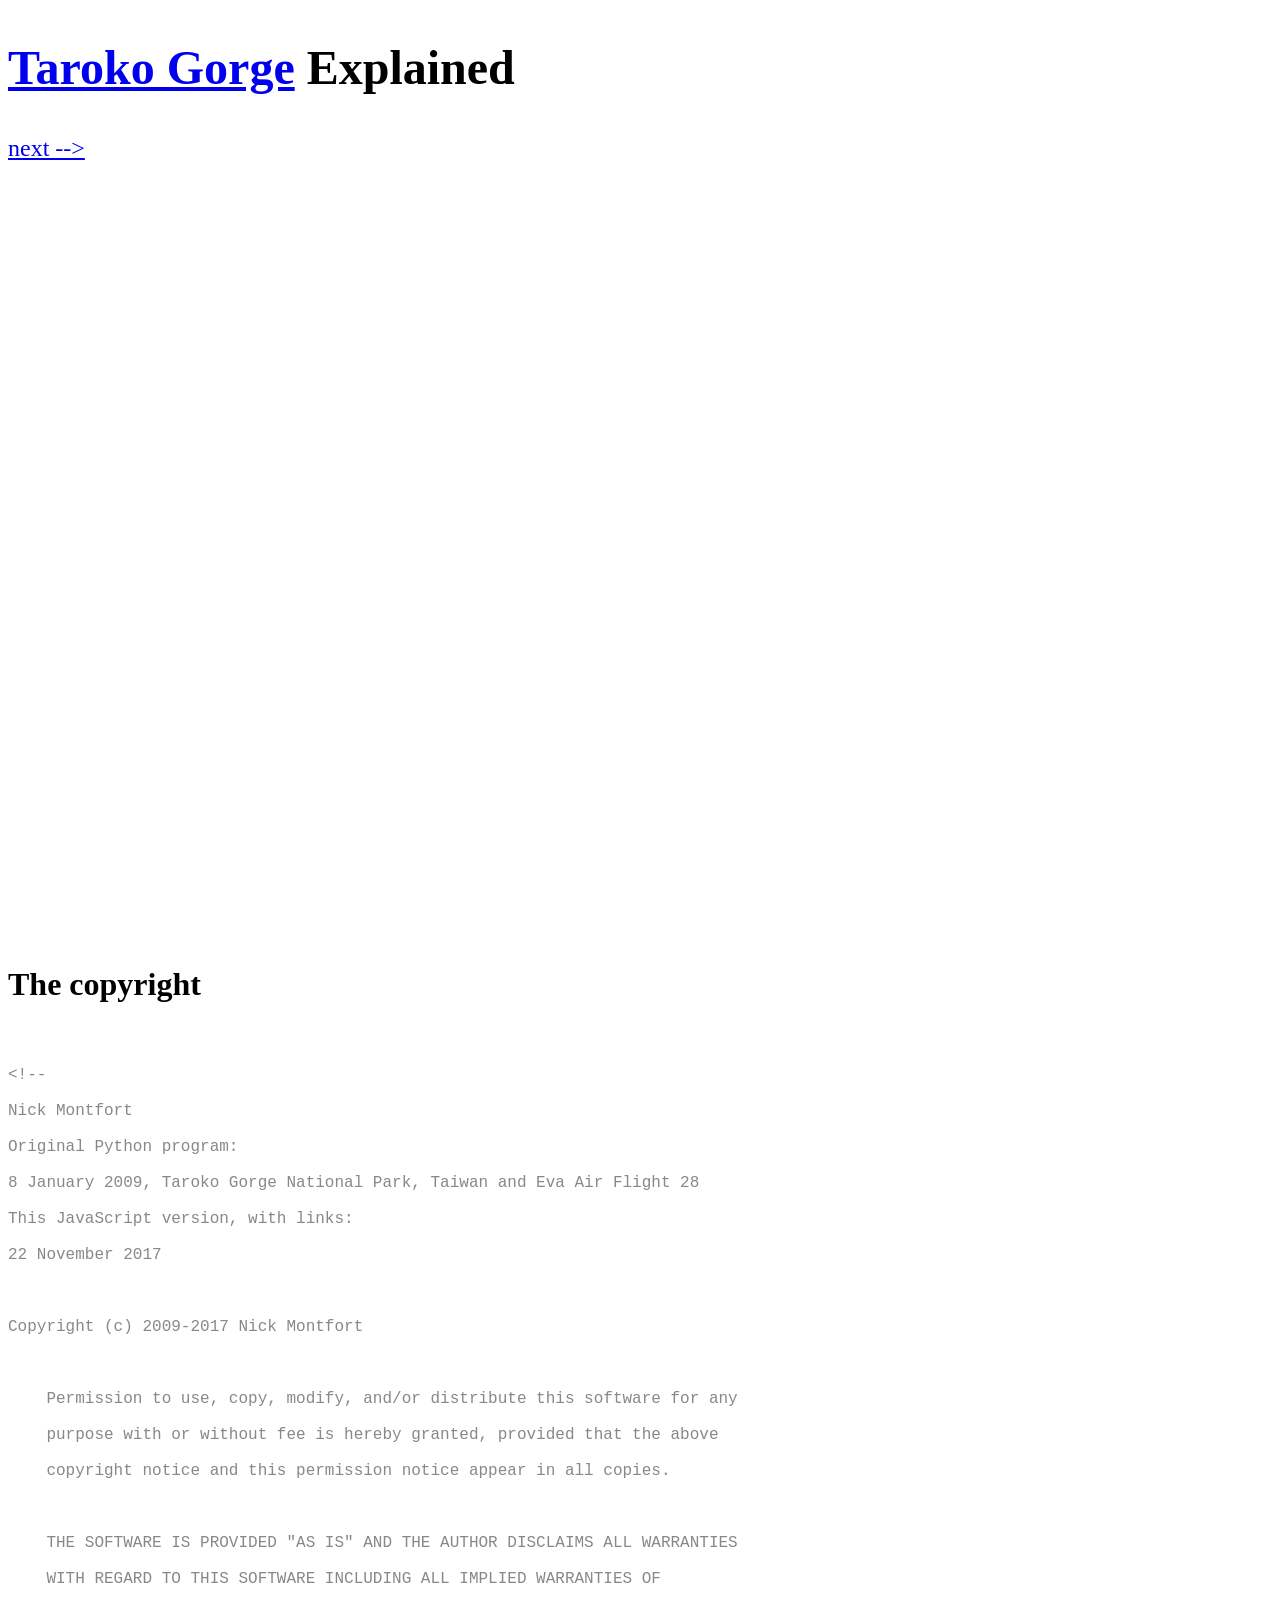
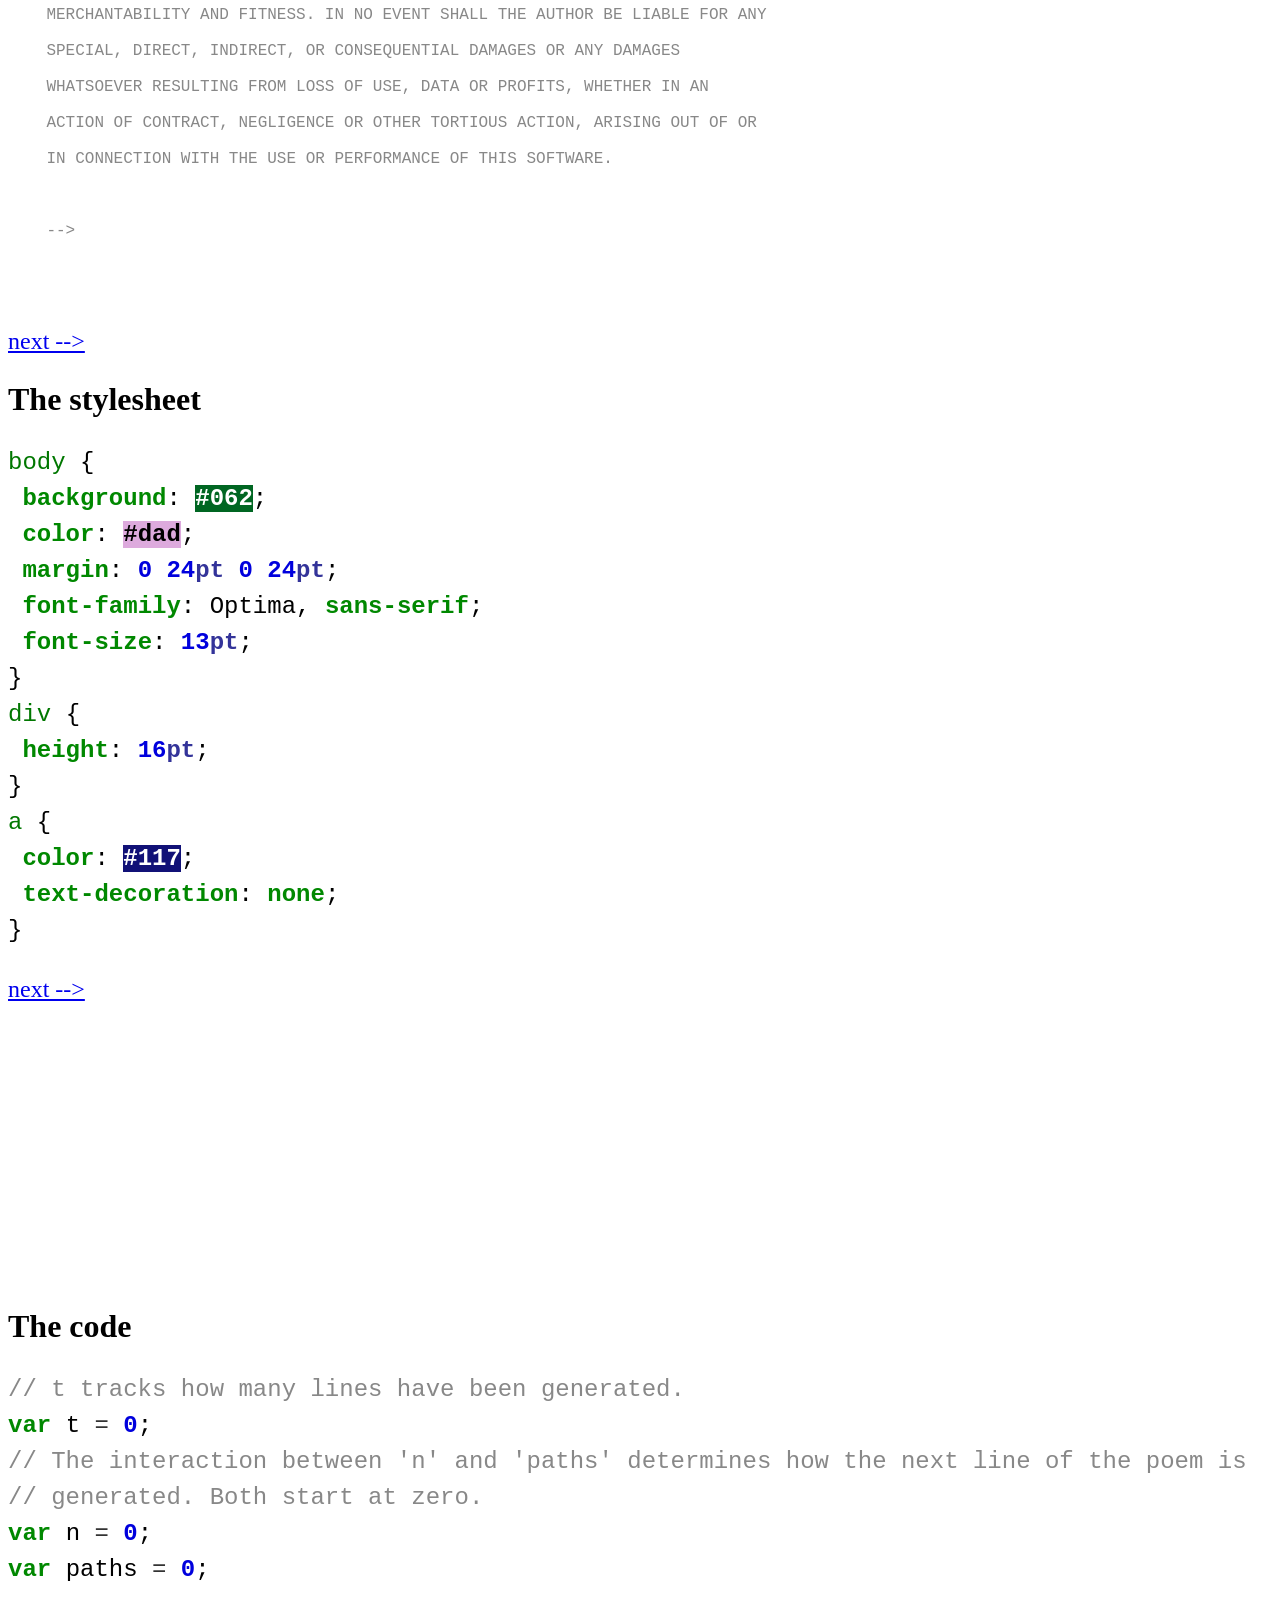
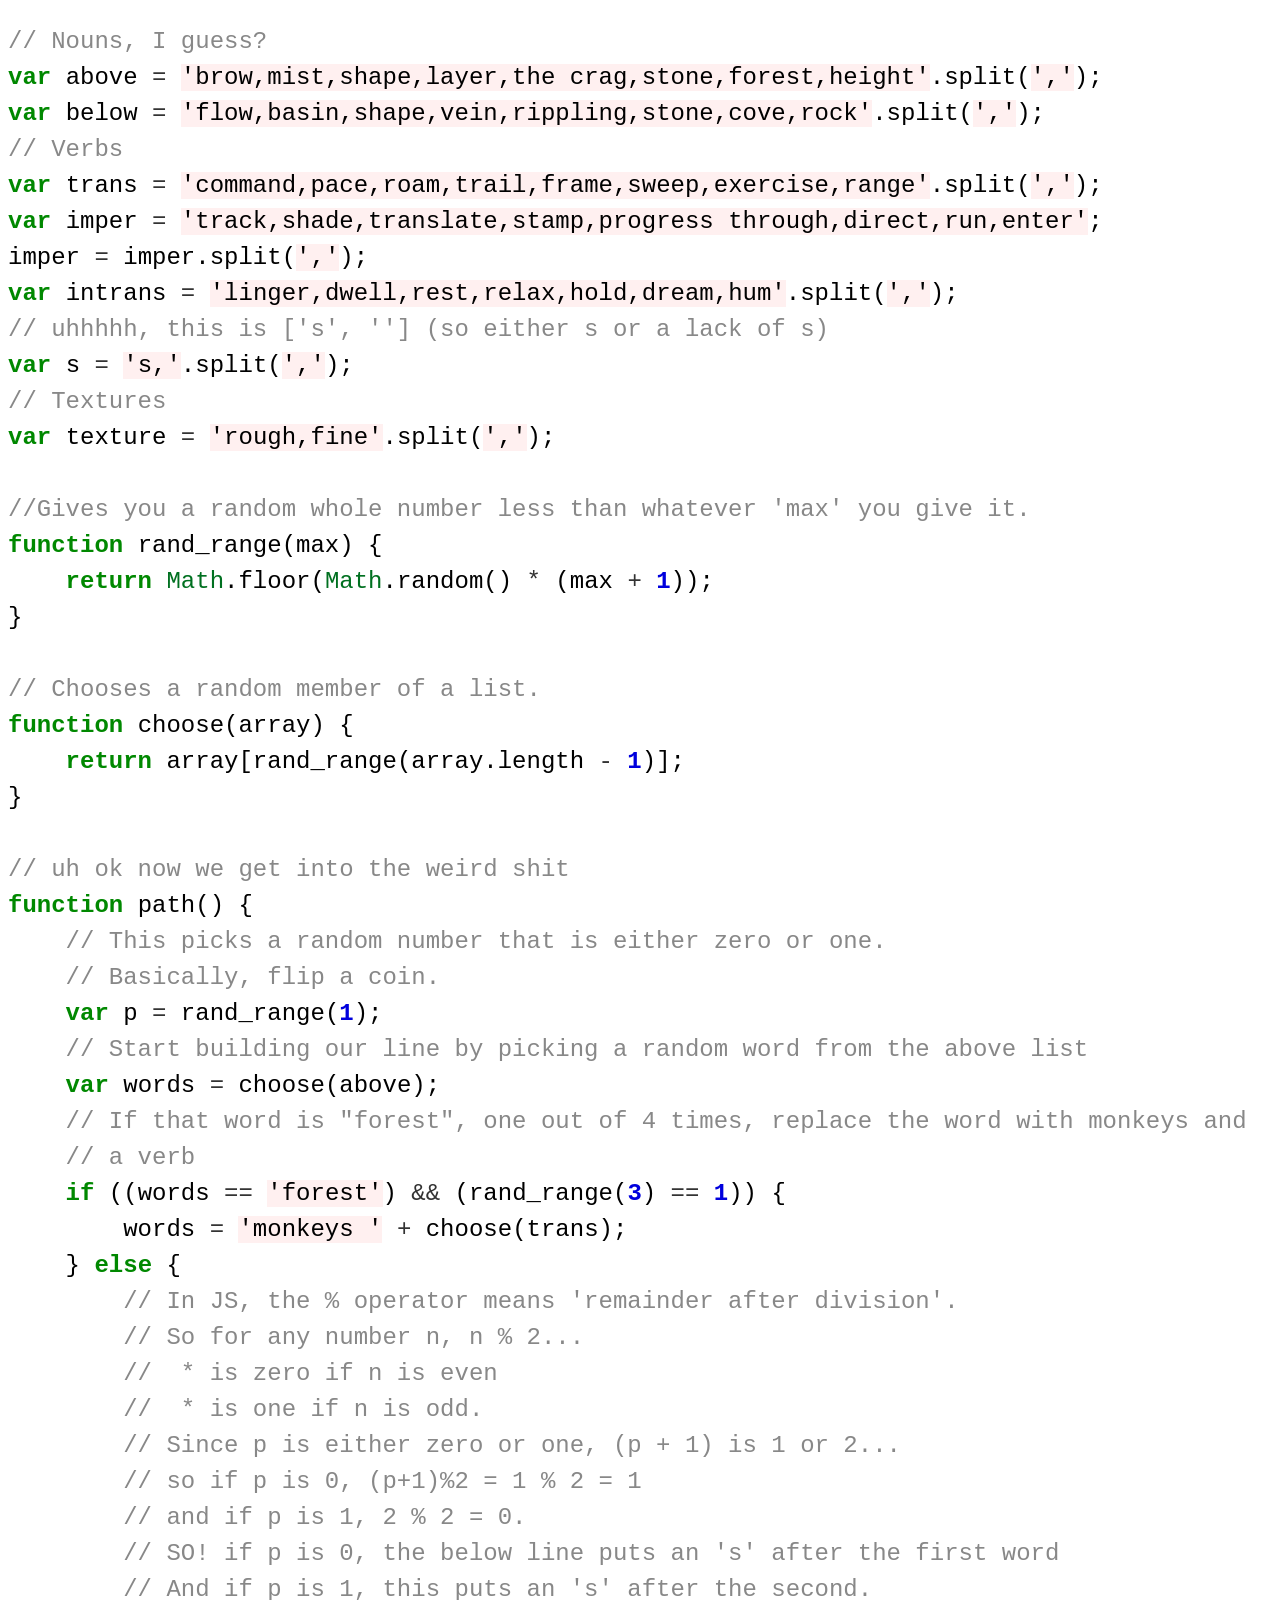
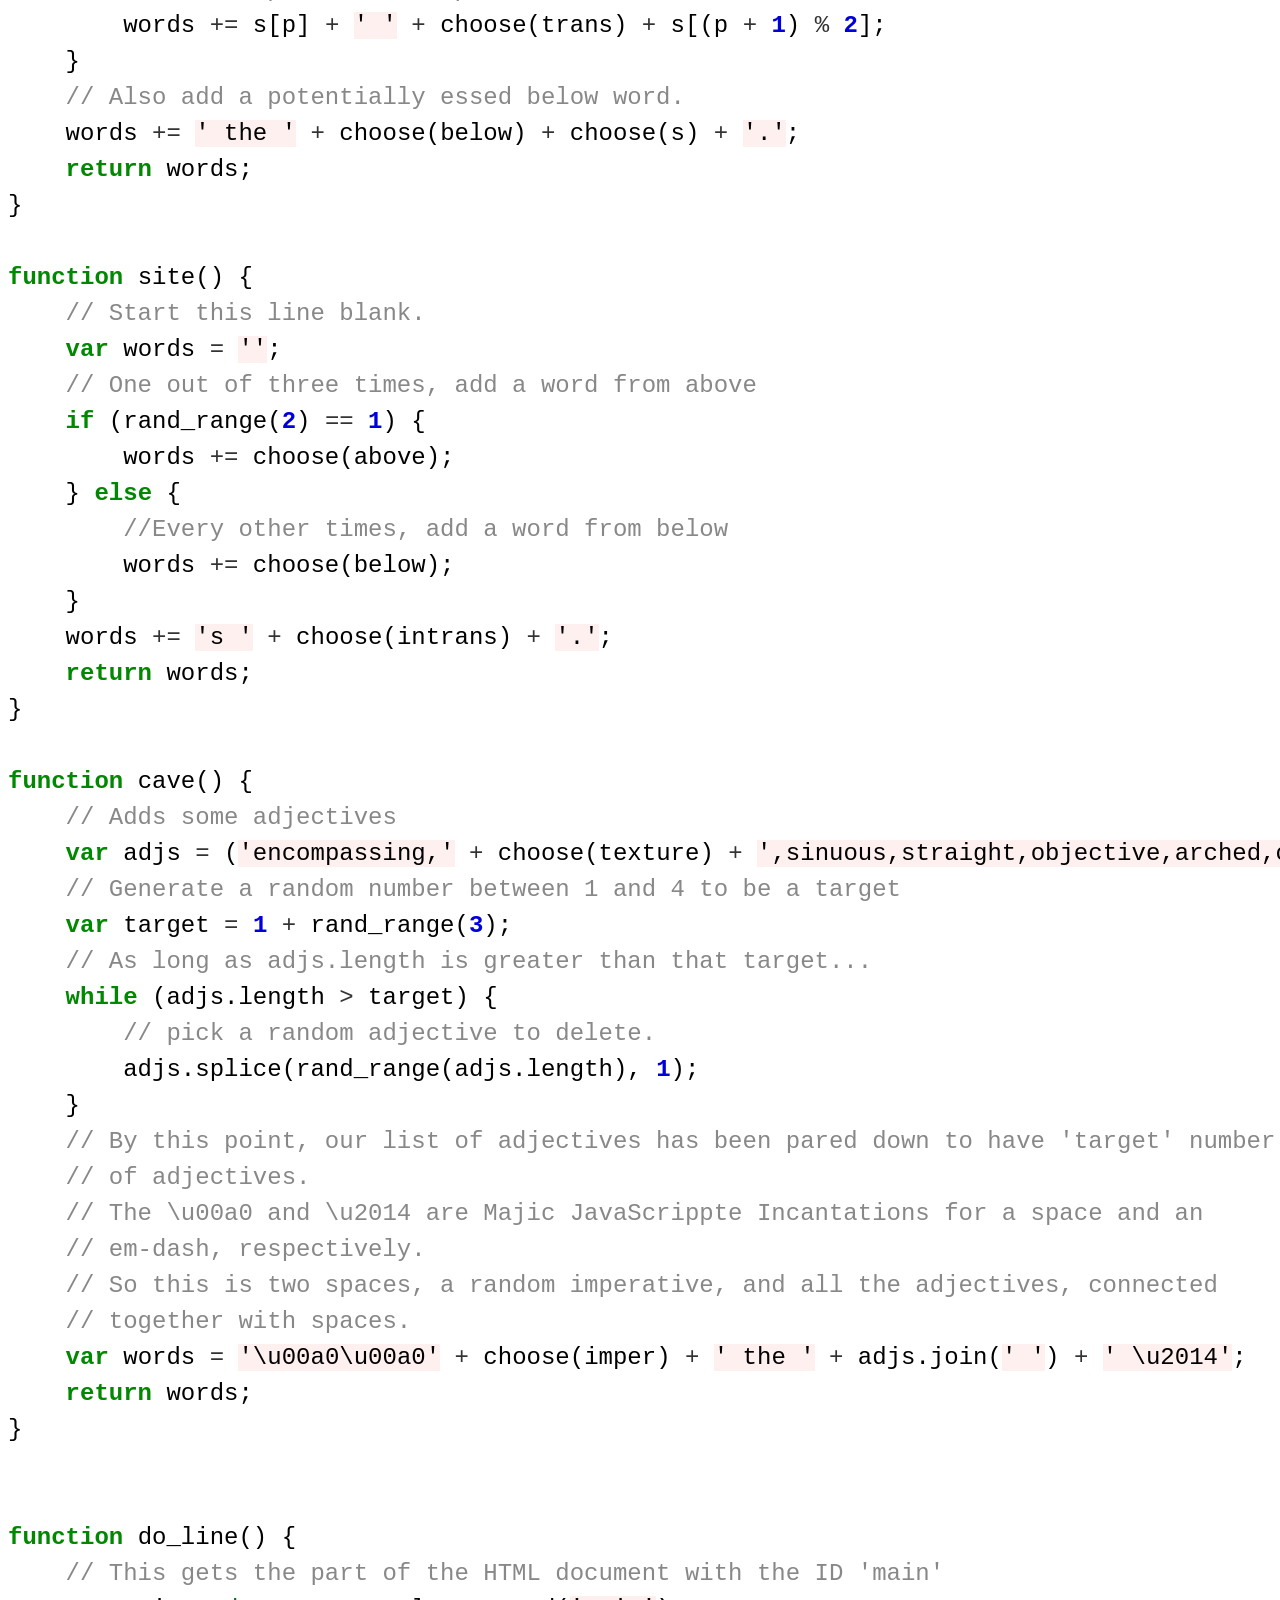
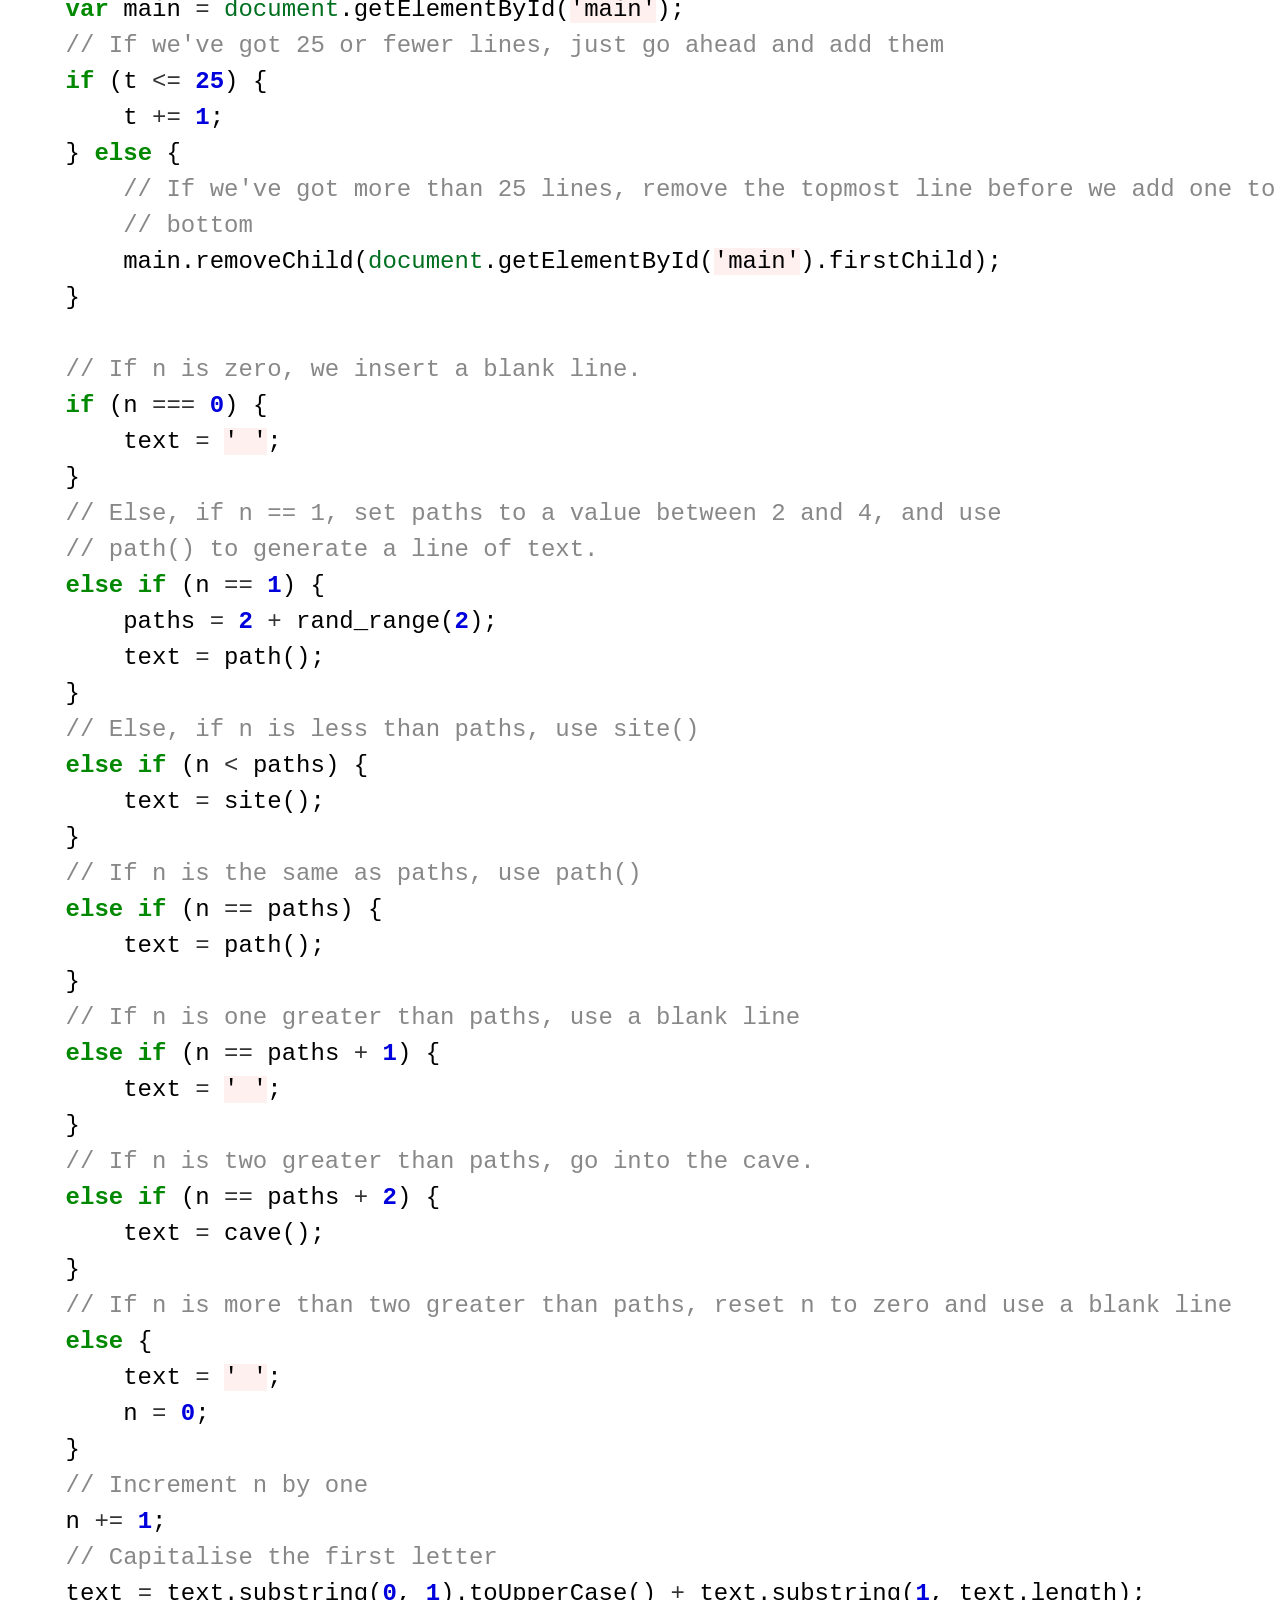
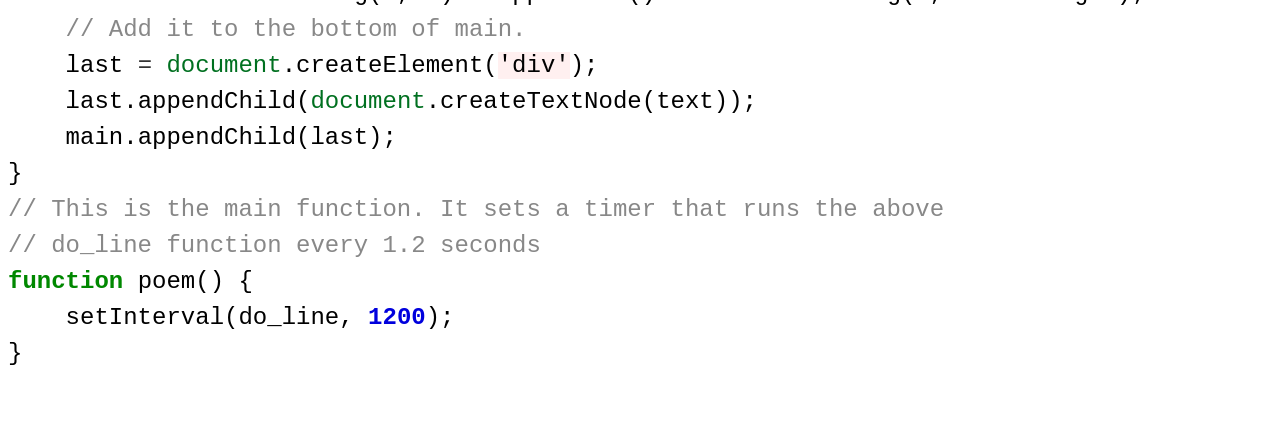
<file: index.html>
<!DOCTYPE html>
<html lang=en>
    <head>
        <meta charset="utf-8">
        <title>Taroko Gorge Explained</title>
        <link rel="stylesheet" href="style.css" type="text/css" />
    </head>
    <body>
        <section>
            <h1><a href="tarokogorge.html">Taroko Gorge</a> Explained</h1>
        <a href="#copyright">next --></a>
    </section>
        <section>
        <h2 id="copyright">The copyright</h2>
        <code class="highlight copyright"><pre>
        <div class="c1">
&lt;!--

Nick Montfort<br />
Original Python program:<br />
8 January 2009, Taroko Gorge National Park, Taiwan and Eva Air Flight 28<br />
This JavaScript version, with links:<br />
22 November 2017<br />
<br />
Copyright (c) 2009-2017 Nick Montfort <nickm@nickm.com><br />
    <br />
    Permission to use, copy, modify, and/or distribute this software for any<br />
    purpose with or without fee is hereby granted, provided that the above<br />
    copyright notice and this permission notice appear in all copies.<br />
    <br />
    THE SOFTWARE IS PROVIDED "AS IS" AND THE AUTHOR DISCLAIMS ALL WARRANTIES<br />
    WITH REGARD TO THIS SOFTWARE INCLUDING ALL IMPLIED WARRANTIES OF<br />
    MERCHANTABILITY AND FITNESS. IN NO EVENT SHALL THE AUTHOR BE LIABLE FOR ANY<br />
    SPECIAL, DIRECT, INDIRECT, OR CONSEQUENTIAL DAMAGES OR ANY DAMAGES<br />
    WHATSOEVER RESULTING FROM LOSS OF USE, DATA OR PROFITS, WHETHER IN AN<br />
    ACTION OF CONTRACT, NEGLIGENCE OR OTHER TORTIOUS ACTION, ARISING OUT OF OR<br />
    IN CONNECTION WITH THE USE OR PERFORMANCE OF THIS SOFTWARE.<br />
    <br />
    --&gt;<br />
    </div>
    </pre>
</code>
<a href="#stylesheet">next --></a>
</section>
<section>
<h2 id="stylesheet">The stylesheet</h2>
<code class="highlight">
<pre><span></span><span class="nt">body</span> <span class="p">{</span>
 <span class="k">background</span><span class="p">:</span> <span class="mh"
 style="background-color: #062; color: white">#062</span><span class="p">;</span>
 <span class="k">color</span><span class="p">:</span> <span class="mh"
 style="background-color: #dad; color: black">#dad</span><span class="p">;</span>
 <span class="k">margin</span><span class="p">:</span> <span class="mi">0</span> <span class="mi">24</span><span class="kt">pt</span> <span class="mi">0</span> <span class="mi">24</span><span class="kt">pt</span><span class="p">;</span>
 <span class="k">font-family</span><span class="p">:</span> <span class="n">Optima</span><span class="p">,</span> <span class="kc">sans-serif</span><span class="p">;</span>
 <span class="k">font-size</span><span class="p">:</span> <span class="mi">13</span><span class="kt">pt</span><span class="p">;</span>
<span class="p">}</span>
<span class="nt">div</span> <span class="p">{</span>
 <span class="k">height</span><span class="p">:</span> <span class="mi">16</span><span class="kt">pt</span><span class="p">;</span>
<span class="p">}</span>
<span class="nt">a</span> <span class="p">{</span>
 <span class="k">color</span><span class="p">:</span> <span class="mh"
 style="background-color: #117; color: white">#117</span><span class="p">;</span>
 <span class="k">text-decoration</span><span class="p">:</span> <span class="kc">none</span><span class="p">;</span>
<span class="p">}</span>
</pre></code>
<a href="#poemcode">next --></a>
</section>
<section>
<h2 id="poemcode">The code</h2>
<code class="highlight">
<pre><span></span><span class="c1">// t tracks how many lines have been generated.</span>
<span class="kd">var</span> <span class="nx">t</span> <span class="o">=</span> <span class="mi">0</span><span class="p">;</span>
<span class="c1">// The interaction between &#39;n&#39; and &#39;paths&#39; determines how the next line of the poem is</span>
<span class="c1">// generated. Both start at zero.</span>
<span class="kd">var</span> <span class="nx">n</span> <span class="o">=</span> <span class="mi">0</span><span class="p">;</span>
<span class="kd">var</span> <span class="nx">paths</span> <span class="o">=</span> <span class="mi">0</span><span class="p">;</span>

<span class="c1">// Nouns, I guess?</span>
<span class="kd">var</span> <span class="nx">above</span> <span class="o">=</span> <span class="s1">&#39;brow,mist,shape,layer,the crag,stone,forest,height&#39;</span><span class="p">.</span><span class="nx">split</span><span class="p">(</span><span class="s1">&#39;,&#39;</span><span class="p">);</span>
<span class="kd">var</span> <span class="nx">below</span> <span class="o">=</span> <span class="s1">&#39;flow,basin,shape,vein,rippling,stone,cove,rock&#39;</span><span class="p">.</span><span class="nx">split</span><span class="p">(</span><span class="s1">&#39;,&#39;</span><span class="p">);</span>
<span class="c1">// Verbs</span>
<span class="kd">var</span> <span class="nx">trans</span> <span class="o">=</span> <span class="s1">&#39;command,pace,roam,trail,frame,sweep,exercise,range&#39;</span><span class="p">.</span><span class="nx">split</span><span class="p">(</span><span class="s1">&#39;,&#39;</span><span class="p">);</span>
<span class="kd">var</span> <span class="nx">imper</span> <span class="o">=</span> <span class="s1">&#39;track,shade,translate,stamp,progress through,direct,run,enter&#39;</span><span class="p">;</span>
<span class="nx">imper</span> <span class="o">=</span> <span class="nx">imper</span><span class="p">.</span><span class="nx">split</span><span class="p">(</span><span class="s1">&#39;,&#39;</span><span class="p">);</span>
<span class="kd">var</span> <span class="nx">intrans</span> <span class="o">=</span> <span class="s1">&#39;linger,dwell,rest,relax,hold,dream,hum&#39;</span><span class="p">.</span><span class="nx">split</span><span class="p">(</span><span class="s1">&#39;,&#39;</span><span class="p">);</span>
<span class="c1">// uhhhhh, this is [&#39;s&#39;, &#39;&#39;] (so either s or a lack of s)</span>
<span class="kd">var</span> <span class="nx">s</span> <span class="o">=</span> <span class="s1">&#39;s,&#39;</span><span class="p">.</span><span class="nx">split</span><span class="p">(</span><span class="s1">&#39;,&#39;</span><span class="p">);</span>
<span class="c1">// Textures</span>
<span class="kd">var</span> <span class="nx">texture</span> <span class="o">=</span> <span class="s1">&#39;rough,fine&#39;</span><span class="p">.</span><span class="nx">split</span><span class="p">(</span><span class="s1">&#39;,&#39;</span><span class="p">);</span>

<span class="c1">//Gives you a random whole number less than whatever &#39;max&#39; you give it.</span>
<span class="kd">function</span> <span class="nx">rand_range</span><span class="p">(</span><span class="nx">max</span><span class="p">)</span> <span class="p">{</span>
    <span class="k">return</span> <span class="nb">Math</span><span class="p">.</span><span class="nx">floor</span><span class="p">(</span><span class="nb">Math</span><span class="p">.</span><span class="nx">random</span><span class="p">()</span> <span class="o">*</span> <span class="p">(</span><span class="nx">max</span> <span class="o">+</span> <span class="mi">1</span><span class="p">));</span>
<span class="p">}</span>

<span class="c1">// Chooses a random member of a list.</span>
<span class="kd">function</span> <span class="nx">choose</span><span class="p">(</span><span class="nx">array</span><span class="p">)</span> <span class="p">{</span>
    <span class="k">return</span> <span class="nx">array</span><span class="p">[</span><span class="nx">rand_range</span><span class="p">(</span><span class="nx">array</span><span class="p">.</span><span class="nx">length</span> <span class="o">-</span> <span class="mi">1</span><span class="p">)];</span>
<span class="p">}</span>

<span class="c1">// uh ok now we get into the weird shit</span>
<span class="kd">function</span> <span class="nx">path</span><span class="p">()</span> <span class="p">{</span>
    <span class="c1">// This picks a random number that is either zero or one.</span>
    <span class="c1">// Basically, flip a coin.</span>
    <span class="kd">var</span> <span class="nx">p</span> <span class="o">=</span> <span class="nx">rand_range</span><span class="p">(</span><span class="mi">1</span><span class="p">);</span>
    <span class="c1">// Start building our line by picking a random word from the above list</span>
    <span class="kd">var</span> <span class="nx">words</span> <span class="o">=</span> <span class="nx">choose</span><span class="p">(</span><span class="nx">above</span><span class="p">);</span>
    <span class="c1">// If that word is &quot;forest&quot;, one out of 4 times, replace the word with monkeys and</span>
    <span class="c1">// a verb</span>
    <span class="k">if</span> <span class="p">((</span><span class="nx">words</span> <span class="o">==</span> <span class="s1">&#39;forest&#39;</span><span class="p">)</span> <span class="o">&amp;&amp;</span> <span class="p">(</span><span class="nx">rand_range</span><span class="p">(</span><span class="mi">3</span><span class="p">)</span> <span class="o">==</span> <span class="mi">1</span><span class="p">))</span> <span class="p">{</span>
        <span class="nx">words</span> <span class="o">=</span> <span class="s1">&#39;monkeys &#39;</span> <span class="o">+</span> <span class="nx">choose</span><span class="p">(</span><span class="nx">trans</span><span class="p">);</span>
    <span class="p">}</span> <span class="k">else</span> <span class="p">{</span>
        <span class="c1">// In JS, the % operator means &#39;remainder after division&#39;.</span>
        <span class="c1">// So for any number n, n % 2...</span>
        <span class="c1">//  * is zero if n is even</span>
        <span class="c1">//  * is one if n is odd.</span>
        <span class="c1">// Since p is either zero or one, (p + 1) is 1 or 2...</span>
        <span class="c1">// so if p is 0, (p+1)%2 = 1 % 2 = 1</span>
        <span class="c1">// and if p is 1, 2 % 2 = 0.</span>
        <span class="c1">// SO! if p is 0, the below line puts an &#39;s&#39; after the first word</span>
        <span class="c1">// And if p is 1, this puts an &#39;s&#39; after the second.</span>
        <span class="nx">words</span> <span class="o">+=</span> <span class="nx">s</span><span class="p">[</span><span class="nx">p</span><span class="p">]</span> <span class="o">+</span> <span class="s1">&#39; &#39;</span> <span class="o">+</span> <span class="nx">choose</span><span class="p">(</span><span class="nx">trans</span><span class="p">)</span> <span class="o">+</span> <span class="nx">s</span><span class="p">[(</span><span class="nx">p</span> <span class="o">+</span> <span class="mi">1</span><span class="p">)</span> <span class="o">%</span> <span class="mi">2</span><span class="p">];</span>
    <span class="p">}</span>
    <span class="c1">// Also add a potentially essed below word.</span>
    <span class="nx">words</span> <span class="o">+=</span> <span class="s1">&#39; the &#39;</span> <span class="o">+</span> <span class="nx">choose</span><span class="p">(</span><span class="nx">below</span><span class="p">)</span> <span class="o">+</span> <span class="nx">choose</span><span class="p">(</span><span class="nx">s</span><span class="p">)</span> <span class="o">+</span> <span class="s1">&#39;.&#39;</span><span class="p">;</span>
    <span class="k">return</span> <span class="nx">words</span><span class="p">;</span>
<span class="p">}</span>

<span class="kd">function</span> <span class="nx">site</span><span class="p">()</span> <span class="p">{</span>
    <span class="c1">// Start this line blank.</span>
    <span class="kd">var</span> <span class="nx">words</span> <span class="o">=</span> <span class="s1">&#39;&#39;</span><span class="p">;</span>
    <span class="c1">// One out of three times, add a word from above</span>
    <span class="k">if</span> <span class="p">(</span><span class="nx">rand_range</span><span class="p">(</span><span class="mi">2</span><span class="p">)</span> <span class="o">==</span> <span class="mi">1</span><span class="p">)</span> <span class="p">{</span>
        <span class="nx">words</span> <span class="o">+=</span> <span class="nx">choose</span><span class="p">(</span><span class="nx">above</span><span class="p">);</span>
    <span class="p">}</span> <span class="k">else</span> <span class="p">{</span>
        <span class="c1">//Every other times, add a word from below</span>
        <span class="nx">words</span> <span class="o">+=</span> <span class="nx">choose</span><span class="p">(</span><span class="nx">below</span><span class="p">);</span>
    <span class="p">}</span>
    <span class="nx">words</span> <span class="o">+=</span> <span class="s1">&#39;s &#39;</span> <span class="o">+</span> <span class="nx">choose</span><span class="p">(</span><span class="nx">intrans</span><span class="p">)</span> <span class="o">+</span> <span class="s1">&#39;.&#39;</span><span class="p">;</span>
    <span class="k">return</span> <span class="nx">words</span><span class="p">;</span>
<span class="p">}</span>

<span class="kd">function</span> <span class="nx">cave</span><span class="p">()</span> <span class="p">{</span>
    <span class="c1">// Adds some adjectives</span>
    <span class="kd">var</span> <span class="nx">adjs</span> <span class="o">=</span> <span class="p">(</span><span class="s1">&#39;encompassing,&#39;</span> <span class="o">+</span> <span class="nx">choose</span><span class="p">(</span><span class="nx">texture</span><span class="p">)</span> <span class="o">+</span> <span class="s1">&#39;,sinuous,straight,objective,arched,cool,clear,dim,driven&#39;</span><span class="p">).</span><span class="nx">split</span><span class="p">(</span><span class="s1">&#39;,&#39;</span><span class="p">);</span>
    <span class="c1">// Generate a random number between 1 and 4 to be a target</span>
    <span class="kd">var</span> <span class="nx">target</span> <span class="o">=</span> <span class="mi">1</span> <span class="o">+</span> <span class="nx">rand_range</span><span class="p">(</span><span class="mi">3</span><span class="p">);</span>
    <span class="c1">// As long as adjs.length is greater than that target...</span>
    <span class="k">while</span> <span class="p">(</span><span class="nx">adjs</span><span class="p">.</span><span class="nx">length</span> <span class="o">&gt;</span> <span class="nx">target</span><span class="p">)</span> <span class="p">{</span>
        <span class="c1">// pick a random adjective to delete.</span>
        <span class="nx">adjs</span><span class="p">.</span><span class="nx">splice</span><span class="p">(</span><span class="nx">rand_range</span><span class="p">(</span><span class="nx">adjs</span><span class="p">.</span><span class="nx">length</span><span class="p">),</span> <span class="mi">1</span><span class="p">);</span>
    <span class="p">}</span>
    <span class="c1">// By this point, our list of adjectives has been pared down to have &#39;target&#39; number</span>
    <span class="c1">// of adjectives.</span>
    <span class="c1">// The \u00a0 and \u2014 are Majic JavaScrippte Incantations for a space and an</span>
    <span class="c1">// em-dash, respectively.</span>
    <span class="c1">// So this is two spaces, a random imperative, and all the adjectives, connected</span>
    <span class="c1">// together with spaces.</span>
    <span class="kd">var</span> <span class="nx">words</span> <span class="o">=</span> <span class="s1">&#39;\u00a0\u00a0&#39;</span> <span class="o">+</span> <span class="nx">choose</span><span class="p">(</span><span class="nx">imper</span><span class="p">)</span> <span class="o">+</span> <span class="s1">&#39; the &#39;</span> <span class="o">+</span> <span class="nx">adjs</span><span class="p">.</span><span class="nx">join</span><span class="p">(</span><span class="s1">&#39; &#39;</span><span class="p">)</span> <span class="o">+</span> <span class="s1">&#39; \u2014&#39;</span><span class="p">;</span>
    <span class="k">return</span> <span class="nx">words</span><span class="p">;</span>
<span class="p">}</span>


<span class="kd">function</span> <span class="nx">do_line</span><span class="p">()</span> <span class="p">{</span>
    <span class="c1">// This gets the part of the HTML document with the ID &#39;main&#39;</span>
    <span class="kd">var</span> <span class="nx">main</span> <span class="o">=</span> <span class="nb">document</span><span class="p">.</span><span class="nx">getElementById</span><span class="p">(</span><span class="s1">&#39;main&#39;</span><span class="p">);</span>
    <span class="c1">// If we&#39;ve got 25 or fewer lines, just go ahead and add them</span>
    <span class="k">if</span> <span class="p">(</span><span class="nx">t</span> <span class="o">&lt;=</span> <span class="mi">25</span><span class="p">)</span> <span class="p">{</span>
        <span class="nx">t</span> <span class="o">+=</span> <span class="mi">1</span><span class="p">;</span>
    <span class="p">}</span> <span class="k">else</span> <span class="p">{</span>
        <span class="c1">// If we&#39;ve got more than 25 lines, remove the topmost line before we add one to the</span>
        <span class="c1">// bottom</span>
        <span class="nx">main</span><span class="p">.</span><span class="nx">removeChild</span><span class="p">(</span><span class="nb">document</span><span class="p">.</span><span class="nx">getElementById</span><span class="p">(</span><span class="s1">&#39;main&#39;</span><span class="p">).</span><span class="nx">firstChild</span><span class="p">);</span>
    <span class="p">}</span>

    <span class="c1">// If n is zero, we insert a blank line.</span>
    <span class="k">if</span> <span class="p">(</span><span class="nx">n</span> <span class="o">===</span> <span class="mi">0</span><span class="p">)</span> <span class="p">{</span>
        <span class="nx">text</span> <span class="o">=</span> <span class="s1">&#39; &#39;</span><span class="p">;</span>
    <span class="p">}</span>
    <span class="c1">// Else, if n == 1, set paths to a value between 2 and 4, and use </span>
    <span class="c1">// path() to generate a line of text.</span>
    <span class="k">else</span> <span class="k">if</span> <span class="p">(</span><span class="nx">n</span> <span class="o">==</span> <span class="mi">1</span><span class="p">)</span> <span class="p">{</span>
        <span class="nx">paths</span> <span class="o">=</span> <span class="mi">2</span> <span class="o">+</span> <span class="nx">rand_range</span><span class="p">(</span><span class="mi">2</span><span class="p">);</span>
        <span class="nx">text</span> <span class="o">=</span> <span class="nx">path</span><span class="p">();</span>
    <span class="p">}</span>
    <span class="c1">// Else, if n is less than paths, use site()</span>
    <span class="k">else</span> <span class="k">if</span> <span class="p">(</span><span class="nx">n</span> <span class="o">&lt;</span> <span class="nx">paths</span><span class="p">)</span> <span class="p">{</span>
        <span class="nx">text</span> <span class="o">=</span> <span class="nx">site</span><span class="p">();</span>
    <span class="p">}</span>
    <span class="c1">// If n is the same as paths, use path()</span>
    <span class="k">else</span> <span class="k">if</span> <span class="p">(</span><span class="nx">n</span> <span class="o">==</span> <span class="nx">paths</span><span class="p">)</span> <span class="p">{</span>
        <span class="nx">text</span> <span class="o">=</span> <span class="nx">path</span><span class="p">();</span>
    <span class="p">}</span>
    <span class="c1">// If n is one greater than paths, use a blank line</span>
    <span class="k">else</span> <span class="k">if</span> <span class="p">(</span><span class="nx">n</span> <span class="o">==</span> <span class="nx">paths</span> <span class="o">+</span> <span class="mi">1</span><span class="p">)</span> <span class="p">{</span>
        <span class="nx">text</span> <span class="o">=</span> <span class="s1">&#39; &#39;</span><span class="p">;</span>
    <span class="p">}</span>
    <span class="c1">// If n is two greater than paths, go into the cave.</span>
    <span class="k">else</span> <span class="k">if</span> <span class="p">(</span><span class="nx">n</span> <span class="o">==</span> <span class="nx">paths</span> <span class="o">+</span> <span class="mi">2</span><span class="p">)</span> <span class="p">{</span>
        <span class="nx">text</span> <span class="o">=</span> <span class="nx">cave</span><span class="p">();</span>
    <span class="p">}</span>
    <span class="c1">// If n is more than two greater than paths, reset n to zero and use a blank line</span>
    <span class="k">else</span> <span class="p">{</span>
        <span class="nx">text</span> <span class="o">=</span> <span class="s1">&#39; &#39;</span><span class="p">;</span>
        <span class="nx">n</span> <span class="o">=</span> <span class="mi">0</span><span class="p">;</span>
    <span class="p">}</span>
    <span class="c1">// Increment n by one</span>
    <span class="nx">n</span> <span class="o">+=</span> <span class="mi">1</span><span class="p">;</span>
    <span class="c1">// Capitalise the first letter</span>
    <span class="nx">text</span> <span class="o">=</span> <span class="nx">text</span><span class="p">.</span><span class="nx">substring</span><span class="p">(</span><span class="mi">0</span><span class="p">,</span> <span class="mi">1</span><span class="p">).</span><span class="nx">toUpperCase</span><span class="p">()</span> <span class="o">+</span> <span class="nx">text</span><span class="p">.</span><span class="nx">substring</span><span class="p">(</span><span class="mi">1</span><span class="p">,</span> <span class="nx">text</span><span class="p">.</span><span class="nx">length</span><span class="p">);</span>
    <span class="c1">// Add it to the bottom of main.</span>
    <span class="nx">last</span> <span class="o">=</span> <span class="nb">document</span><span class="p">.</span><span class="nx">createElement</span><span class="p">(</span><span class="s1">&#39;div&#39;</span><span class="p">);</span>
    <span class="nx">last</span><span class="p">.</span><span class="nx">appendChild</span><span class="p">(</span><span class="nb">document</span><span class="p">.</span><span class="nx">createTextNode</span><span class="p">(</span><span class="nx">text</span><span class="p">));</span>
    <span class="nx">main</span><span class="p">.</span><span class="nx">appendChild</span><span class="p">(</span><span class="nx">last</span><span class="p">);</span>
<span class="p">}</span>
<span class="c1">// This is the main function. It sets a timer that runs the above</span>
<span class="c1">// do_line function every 1.2 seconds</span>
<span class="kd">function</span> <span class="nx">poem</span><span class="p">()</span> <span class="p">{</span>
    <span class="nx">setInterval</span><span class="p">(</span><span class="nx">do_line</span><span class="p">,</span> <span class="mi">1200</span><span class="p">);</span>
<span class="p">}</span>
</pre></code>
</section>
</body>
</html>
</file>
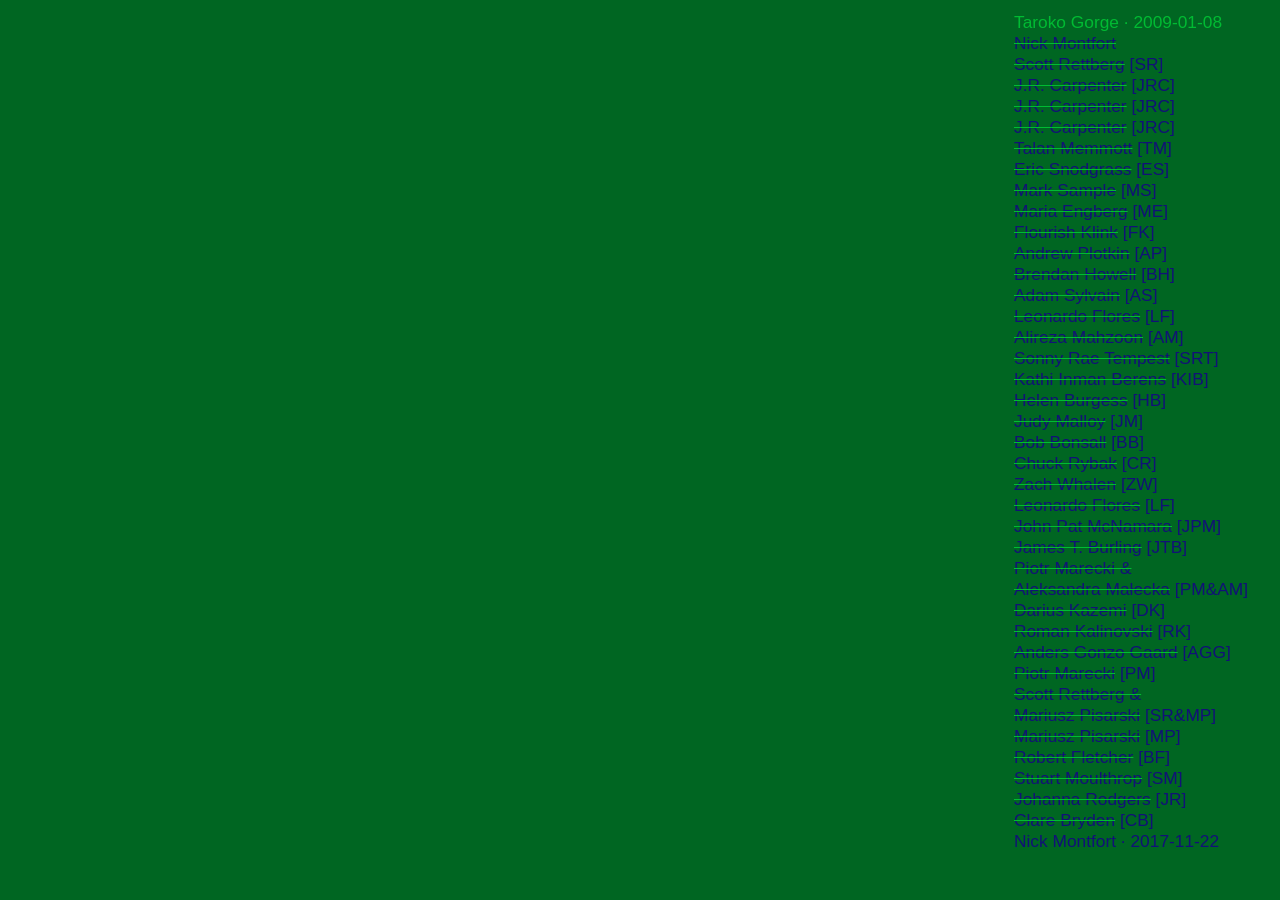
<file: tarokogorge.html>
<!DOCTYPE html>
<html>
<head>
<meta http-equiv="content-type" content="text/html; charset=utf-8">
<!--

Nick Montfort
 Original Python program:
 8 January 2009, Taroko Gorge National Park, Taiwan and Eva Air Flight 28
 This JavaScript version, with links:
 22 November 2017

Copyright (c) 2009-2017 Nick Montfort <nickm@nickm.com>

Permission to use, copy, modify, and/or distribute this software for any
purpose with or without fee is hereby granted, provided that the above
copyright notice and this permission notice appear in all copies.

THE SOFTWARE IS PROVIDED "AS IS" AND THE AUTHOR DISCLAIMS ALL WARRANTIES
WITH REGARD TO THIS SOFTWARE INCLUDING ALL IMPLIED WARRANTIES OF
MERCHANTABILITY AND FITNESS. IN NO EVENT SHALL THE AUTHOR BE LIABLE FOR ANY
SPECIAL, DIRECT, INDIRECT, OR CONSEQUENTIAL DAMAGES OR ANY DAMAGES
WHATSOEVER RESULTING FROM LOSS OF USE, DATA OR PROFITS, WHETHER IN AN
ACTION OF CONTRACT, NEGLIGENCE OR OTHER TORTIOUS ACTION, ARISING OUT OF OR
IN CONNECTION WITH THE USE OR PERFORMANCE OF THIS SOFTWARE.

-->
<style type="text/css">
/* <![CDATA[ */
body {
 background: #062;
 color: #dad;
 margin: 0 24pt 0 24pt;
 font-family: Optima, sans-serif;
 font-size: 13pt;
}
div {
 height: 16pt;
}
a {
 color: #117;
 text-decoration: none;
}
/* ]]> */
</style>
<script type="text/javascript">
var t=0;
var n=0;
var paths=0;
var above='brow,mist,shape,layer,the crag,stone,forest,height'.split(',');
var below='flow,basin,shape,vein,rippling,stone,cove,rock'.split(',');
var trans='command,pace,roam,trail,frame,sweep,exercise,range'.split(',');
var imper='track,shade,translate,stamp,progress through,direct,run,enter';
imper=imper.split(',');
var intrans='linger,dwell,rest,relax,hold,dream,hum'.split(',');
var s='s,'.split(',');
var texture='rough,fine'.split(',');
function rand_range(max) {
 return Math.floor(Math.random()*(max+1));
}
function choose(array) {
 return array[rand_range(array.length-1)];
}
function path() {
 var p=rand_range(1);
 var words=choose(above);
 if ((words=='forest')&&(rand_range(3)==1)) {
  words='monkeys '+choose(trans);
 } else {
  words+=s[p]+' '+choose(trans)+s[(p+1)%2];
 }
 words+=' the '+choose(below)+choose(s)+'.';
 return words;
}
function site() {
 var words='';
 if (rand_range(2)==1) {
  words+=choose(above);
 } else {
  words+=choose(below);
 }
 words+='s '+choose(intrans)+'.';
 return words;
}
function cave() {
 var adjs=('encompassing,'+choose(texture)+',sinuous,straight,objective,arched,cool,clear,dim,driven').split(',');
 var target=1+rand_range(3);
 while (adjs.length>target) {
  adjs.splice(rand_range(adjs.length),1);
  }
 var words='\u00a0\u00a0'+choose(imper)+' the '+adjs.join(' ')+' \u2014';
 return words;
}
function do_line() {
 var main=document.getElementById('main');
 if (t<=25) {
  t+=1;
 } else {
  main.removeChild(document.getElementById('main').firstChild);
 }
 if (n===0) {
  text=' ';
 } else if (n==1) {
  paths=2+rand_range(2);
  text=path();
 } else if (n<paths) {
  text=site();
 } else if (n==paths) {
  text=path();
 } else if (n==paths+1) {
  text=' ';
 } else if (n==paths+2) {
  text=cave();
 } else {
  text=' ';
  n=0;
 }
 n+=1;
 text=text.substring(0,1).toUpperCase()+text.substring(1,text.length);
 last=document.createElement('div');
 last.appendChild(document.createTextNode(text));
 main.appendChild(last);
}
function poem() {
 setInterval(do_line, 1200);
}
</script>
  <title>Taroko Gorge</title>
</head>
<body onload="poem()">
<div style="float:right; margin-top:12px; color:#0b3; height:60pt">
<div>Taroko Gorge &middot; 2009-01-08</div>
<del><a href="original.html">Nick Montfort</a></del><br/>
<del><a href="tokyo_garage/">Scott Rettberg</a></del> <a href="http://retts.net/tokyogarage.html">[SR]</a><br/>
<del><a href="gorge/">J.R. Carpenter</a></del> <a href="http://luckysoap.com/generations/gorge.html">[JRC]</a><br/>
<del><a href="whisper_wire/">J.R. Carpenter</a></del> <a href="http://luckysoap.com/generations/whisperwire.html">[JRC]</a><br/>
<del><a href="along_the_briny_beach/">J.R. Carpenter</a></del> <a href="http://luckysoap.com/alongthebrinybeach/">[JRC]</a><br/>
<del><a href="toy_garbage/">Talan Memmott</a></del> <a href="http://talanmemmott.info/ex/websupplement/toygarbage/index.html">[TM]</a><br/>
<del><a href="yoko_engorged/">Eric Snodgrass</a></del> <a href="http://exinfoam.wordpress.com/2011/07/18/yoko-engorged/">[ES]</a><br/>
<del><a href="takei_george/">Mark Sample</a></del> <a href="http://samplereality.com/elit/takeigeorge.html">[MS]</a><br/>
<del><a href="alone_engaged/">Maria Engberg</a></del> <a href="http://polyaesthetics.org/AloneEngaged.html">[ME]</a><br/>
<del><a href="fred_and_george/">Flourish Klink</a></del> <a href="http://www.madelineklink.com/portfolio/fredandgeorge.html">[FK]</a><br/>
<del><a href="argot_ogre_ok/">Andrew Plotkin</a></del> <a href="http://www.eblong.com/zarf/argot-ogre-ok.html">[AP]</a><br/>
<del><a href="designer_gulch/">Brendan Howell</a></del> <a href="http://wintermute.org/brendan/?p=designer-gulch">[BH]</a><br/>
<del><a href="inside_the_house/">Adam Sylvain</a></del> <a href="http://mason.gmu.edu/~asylvain/">[AS]</a><br/>
<del><a href="taroko_gary/">Leonardo Flores</a></del> <a href="http://academic.uprm.edu/flores/TarokoGary.html">[LF]</a><br/>
<del><a href="snowball/">Alireza Mahzoon</a></del> <a href="http://alimahzoon.com/html/mp2ab/final2.html">[AM]</a><br/>
<del><a href="camel_tail/">Sonny Rae Tempest</a></del> <a href="http://thefwordsrt.appspot.com/cameltail.html">[SRT]</a><br/>
<del><a href="tournedo_gorge/">Kathi Inman Berens</a></del> <a href="http://berens.org/kib/elit/tournedo2.html">[KIB]</a><br/>
<del><a href="tasty_gougere/">Helen Burgess</a></del> <a href="http://helenburgess.com/cheese/index.html">[HB]</a><br/>
<del><a href="scholars_contemplate_the_irish_beer/">Judy Malloy</a></del> <a href="http://www.artcalifornia.net/scholars_contemplate.html">[JM]</a><br/>
<del><a href="dark_side_of_the_wall/">Bob Bonsall</a></del> <a href="http://mason.gmu.edu/~rbonsal1/DarkSideoftheWall.html">[BB]</a><br/>
<del><a href="tacoma_grunge/">Chuck Rybak</a></del> <a href="http://www.sadiron.com/tacoma-grunge/">[CR]</a><br/>
<del><a href="pigeon_forge/">Zach Whalen</a></del> <a href="http://zachwhalen.net/pg/forge/forge.html">[ZW]</a><br/>
<del><a href="transmogrify/">Leonardo Flores</a></del> <a href="http://springgunpress.com/leonardoflores/transmogrify">[LF]</a><br/>
<del><a href="take_ogre/">John Pat McNamara</a></del> <a href="http://www.digitalvitalism.com/take_ogre.html">[JPM]</a><br/>
<del><a href="wandering_through_taroko_gorge/">James T. Burling</a></del> <a href="http://www.burling.org/jtburling/Wandering.html">[JTB]</a><br/>
<del><a href="wawoz_taroko/">Piotr Marecki &amp;<br/>Aleksandra Małecka</a></del> <a href="http://ha.art.pl/nick_montfort/wawoz_taroko.html">[PM&amp;AM]</a><br/>
<del><a href="hey_gorgeous/">Darius Kazemi</a></del> <a href="http://tinysubversions.com/stuff/gorge/">[DK]</a><br/>
<del><a href="54_61_72_6f_6b_6f/">Roman Kalinovski</a></del> <a href="http://www.romankalinovski.com/#/digital-projects/">[RK]</a><br/>
<del><a href="take_gonzo/">Anders Gonzo Gaard</a></del> <a href="http://www.kardemommepartiet.no/">[AGG]</a><br/>
<del><a href="wawoz_krakow/">Piotr Marecki</a></del> <a href="http://ha.art.pl/nick_montfort/wawoz_taroko.html">[PM]</a><br/>
<del><a href="garaz_w_tokio/">Scott Rettberg &amp;<br/>Mariusz Pisarski</a></del> <a href="http://techsty.art.pl/m10/garaz_tokio.html">[SR&amp;MP]</a><br/>
<del><a href="oko_na_donbas/">Mariusz Pisarski</a></del> <a href="http://techsty.art.pl/m10/oko_na_donbas.html">[MP]</a><br/>
<del><a href="karaoke_mirage/">Robert Fletcher</a></del> <a href="http://digitaliteracies.net/Karaoke_Mirage.html">[BF]</a><br/>
<del><a href="ok_artgoer_go/">Stuart Moulthrop</a></del> <a href="http://pantherfile.uwm.edu/moulthro/hypertexts/myGorge/">[SM]</a><br/>
<del><a href="at_or_to_take_regret/">Johanna Rodgers</a></del> <a href="http://dnanovel.reddustjg1.site.aplus.net/Rodgers_Taroko_At_Or_To_Take_Regret.html">[JR]</a><br/>
<del><a href="dress_for_overcast/">Clare Bryden</a></del> <a href="http://clarebryden.co.uk/mozfringe/dress-for-overcast.html">[CB]</a><br/>
<a href="http://nickm.com">Nick Montfort &middot; 2017-11-22</a>
</div>
<div id="main"></div>
</body>
</html>
</file>
<file: style.css>
body {
font-size: 1.5rem;
}
h1 {
    font-size: 3rem;
}
h2 {
    font-size: 2rem;
}
code { 
    line-height: 150%; 
}
code.copyright {
    line-height: initial;
    font-size: 1rem;
}
section {
    min-height: 100vh;
}
/* syntax highlighting thanks to pygments */
body .hll { background-color: #ffffcc }
body  { background: #ffffff; }
body .c { color: #888888 } /* Comment */
body .err { color: #FF0000; background-color: #FFAAAA } /* Error */
body .k { color: #008800; font-weight: bold } /* Keyword */
body .o { color: #333333 } /* Operator */
body .ch { color: #888888 } /* Comment.Hashbang */
body .cm { color: #888888 } /* Comment.Multiline */
body .cp { color: #557799 } /* Comment.Preproc */
body .cpf { color: #888888 } /* Comment.PreprocFile */
body .c1 { color: #888888 } /* Comment.Single */
body .cs { color: #cc0000; font-weight: bold } /* Comment.Special */
body .gd { color: #A00000 } /* Generic.Deleted */
body .ge { font-style: italic } /* Generic.Emph */
body .gr { color: #FF0000 } /* Generic.Error */
body .gh { color: #000080; font-weight: bold } /* Generic.Heading */
body .gi { color: #00A000 } /* Generic.Inserted */
body .go { color: #888888 } /* Generic.Output */
body .gp { color: #c65d09; font-weight: bold } /* Generic.Prompt */
body .gs { font-weight: bold } /* Generic.Strong */
body .gu { color: #800080; font-weight: bold } /* Generic.Subheading */
body .gt { color: #0044DD } /* Generic.Traceback */
body .kc { color: #008800; font-weight: bold } /* Keyword.Constant */
body .kd { color: #008800; font-weight: bold } /* Keyword.Declaration */
body .kn { color: #008800; font-weight: bold } /* Keyword.Namespace */
body .kp { color: #003388; font-weight: bold } /* Keyword.Pseudo */
body .kr { color: #008800; font-weight: bold } /* Keyword.Reserved */
body .kt { color: #333399; font-weight: bold } /* Keyword.Type */
body .m { color: #6600EE; font-weight: bold } /* Literal.Number */
body .s { background-color: #fff0f0 } /* Literal.String */
body .na { color: #0000CC } /* Name.Attribute */
body .nb { color: #007020 } /* Name.Builtin */
body .nc { color: #BB0066; font-weight: bold } /* Name.Class */
body .no { color: #003366; font-weight: bold } /* Name.Constant */
body .nd { color: #555555; font-weight: bold } /* Name.Decorator */
body .ni { color: #880000; font-weight: bold } /* Name.Entity */
body .ne { color: #FF0000; font-weight: bold } /* Name.Exception */
body .nf { color: #0066BB; font-weight: bold } /* Name.Function */
body .nl { color: #997700; font-weight: bold } /* Name.Label */
body .nn { color: #0e84b5; font-weight: bold } /* Name.Namespace */
body .nt { color: #007700 } /* Name.Tag */
body .nv { color: #996633 } /* Name.Variable */
body .ow { color: #000000; font-weight: bold } /* Operator.Word */
body .w { color: #bbbbbb } /* Text.Whitespace */
body .mb { color: #6600EE; font-weight: bold } /* Literal.Number.Bin */
body .mf { color: #6600EE; font-weight: bold } /* Literal.Number.Float */
body .mh { color: #005588; font-weight: bold } /* Literal.Number.Hex */
body .mi { color: #0000DD; font-weight: bold } /* Literal.Number.Integer */
body .mo { color: #4400EE; font-weight: bold } /* Literal.Number.Oct */
body .sa { background-color: #fff0f0 } /* Literal.String.Affix */
body .sb { background-color: #fff0f0 } /* Literal.String.Backtick */
body .sc { color: #0044DD } /* Literal.String.Char */
body .dl { background-color: #fff0f0 } /* Literal.String.Delimiter */
body .sd { color: #DD4422 } /* Literal.String.Doc */
body .s2 { background-color: #fff0f0 } /* Literal.String.Double */
body .se { color: #666666; font-weight: bold; background-color: #fff0f0 } /* Literal.String.Escape */
body .sh { background-color: #fff0f0 } /* Literal.String.Heredoc */
body .si { background-color: #eeeeee } /* Literal.String.Interpol */
body .sx { color: #DD2200; background-color: #fff0f0 } /* Literal.String.Other */
body .sr { color: #000000; background-color: #fff0ff } /* Literal.String.Regex */
body .s1 { background-color: #fff0f0 } /* Literal.String.Single */
body .ss { color: #AA6600 } /* Literal.String.Symbol */
body .bp { color: #007020 } /* Name.Builtin.Pseudo */
body .fm { color: #0066BB; font-weight: bold } /* Name.Function.Magic */
body .vc { color: #336699 } /* Name.Variable.Class */
body .vg { color: #dd7700; font-weight: bold } /* Name.Variable.Global */
body .vi { color: #3333BB } /* Name.Variable.Instance */
body .vm { color: #996633 } /* Name.Variable.Magic */
body .il { color: #0000DD; font-weight: bold } /* Literal.Number.Integer.Long */
</file>
